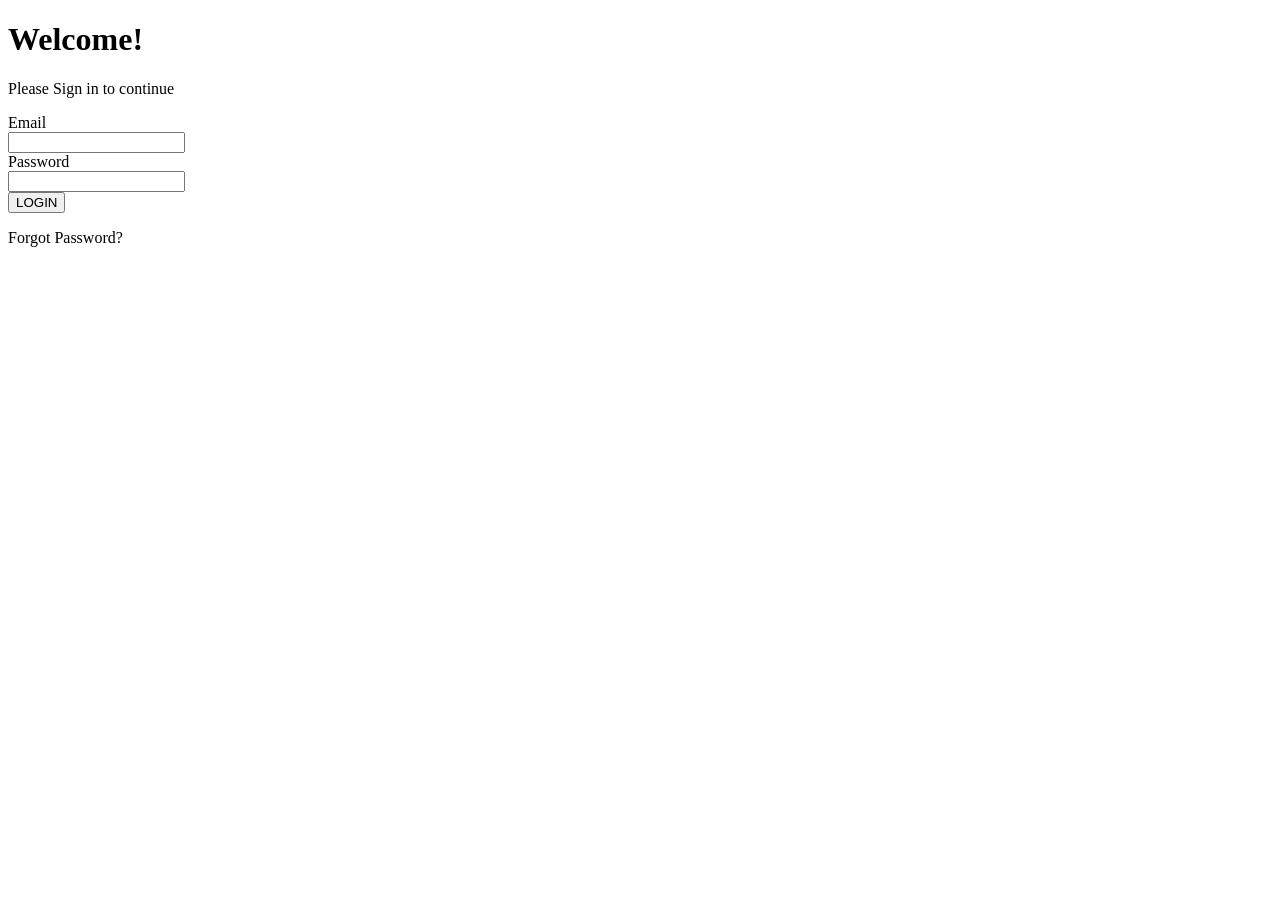
<file: HTML/Login.html>
<!DOCTYPE html>
<html lang="en">
<head>
    <meta charset="UTF-8">
    <meta name="viewport" content="width=device-width, initial-scale=1.0">
    <title>Document</title>
</head>
<body>
    <div class="loginbig">
        <div class="loginbox">
            <h1>Welcome!</h1>
        <p>Please Sign in to continue</p>
        <form>
            <div class="row mb-3">
              <label for="inputEmail3" class="col-sm-2 col-form-label">Email</label>
              <div class="col-sm-10">
                <input type="email" class="form-control" id="inputEmail3">
              </div>
            </div>
            <div class="row mb-3">
              <label for="inputPassword3" class="col-sm-2 col-form-label">Password</label>
              <div class="col-sm-10">
                <input type="password" class="form-control" id="inputPassword3">
              </div>
            </div>
            <button type="submit" class="btn btn-primary">LOGIN</button>
          </form>
          <p>Forgot Password?</p>
        </div>
    </div>
</body>
</html>
</file>
